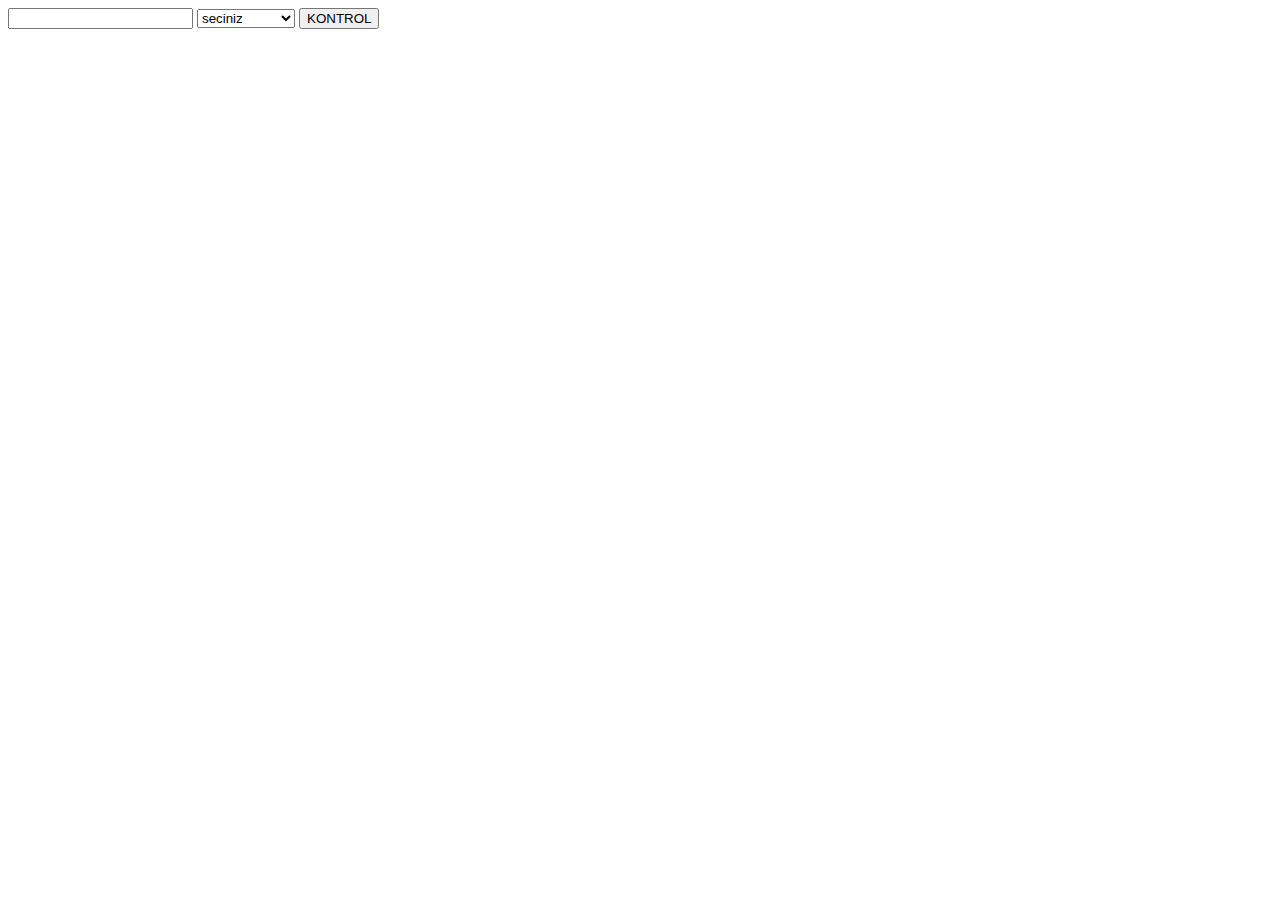
<file: assets/index.html>
<!DOCTYPE html>
<html lang="en">
<head>
    <meta charset="UTF-8">
    <title>Deneme 1</title>
</head>
<body>

<input type="text" id="telefon">
<select name="" id="operator">
    <option value="0">seciniz</option>
    <option value="1">Turkcell</option>
    <option value="2">Vodafone</option>
    <option value="3">TurkTelekom</option>
</select>
<input type="button" value="KONTROL" id="btn">


<style type="text/css">
    .uyari{
        background: red;
        color: white;
        font-weight: bold;
    }

    .aferin{
        background: green;
        color: white;
        font-weight: bold;
    }


</style>



<script type="application/javascript">

    let btn = document.getElementById("btn")
    btn.addEventListener("click", function(){
        let tel = document.getElementById("telefon")
        uzunluk = tel.value.length

    

        if(uzunluk == 0){
            alert("bos birakilamaz")
        } else if(uzunluk < 10){
            alert("telefon numarasi min 10 karakter olmalidir")
        } else if(uzunluk > 10){
            alert("telefon numarasi max 10 karakter olmalidir")
        } else {
            // alert("telefon numarasi dogru")
            let operator = document.getElementById("operator")
            if(operator.value == 0){
                alert("lutfen operator seciniz")
            }   

            
        }

        
        if(tel.value == "0000000000"){
            alert('Bu ne bicim telefon')
            tel.classList.add("uyari")
        }

        if(operator.value == "1"){
            alert('Paran cok galiba agaaaa')
            tel.classList.remove("uyari")
        }

        if(operator.value == "3"){
            tel.classList.add("aferin")
        }

        if(operator.value != "3")
        tel.classList.remove("aferin")

        //butona basildiginda eger operator turktelekomsa numara textboxena aferin stilini ekle

       
        
    })
    
    
</script>


</body>
</html>
</file>
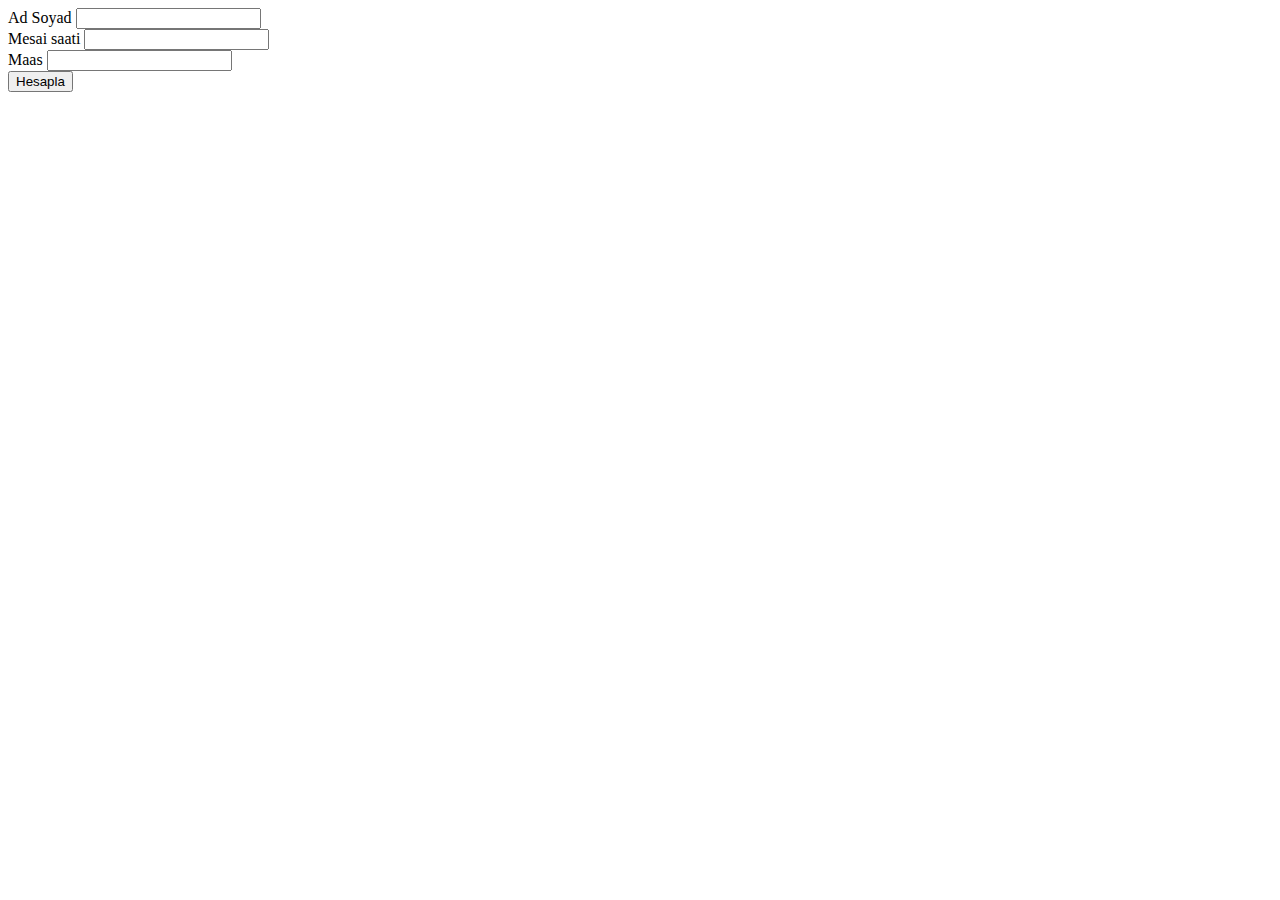
<file: assets/index2.html>
<!DOCTYPE html>
<html lang="en">
  <head>
    <meta charset="UTF-8" />
    <meta http-equiv="X-UA-Compatible" content="IE=edge" />
    <meta name="viewport" content="width=device-width, initial-scale=1.0" />
    <title>Document</title>
    <link rel="stylesheet" href="style.css" />
  </head>
  <body>
    <div>
      <form action="" onsubmit="return false">
        <div>
          <label for="">Ad Soyad</label>
          <input type="text" name="ad" class="kutucuk" />
        </div>
        <div>
            <label for="">Mesai saati</label>
            <input type="text" name="ad" class="kutucuk mesai" />
          </div>
          <div>
            <label for="">Maas</label>
            <input type="text" name="ad" class="kutucuk maas" />
          </div>
          <button>Hesapla</button>
      </form>
    </div>

    <script src="script.js"></script>
  </body>
</html>
</file>
<file: assets/style.css>
.error {
    background-color: red;
    color: white;
    font-weight: bold;
}
</file>
